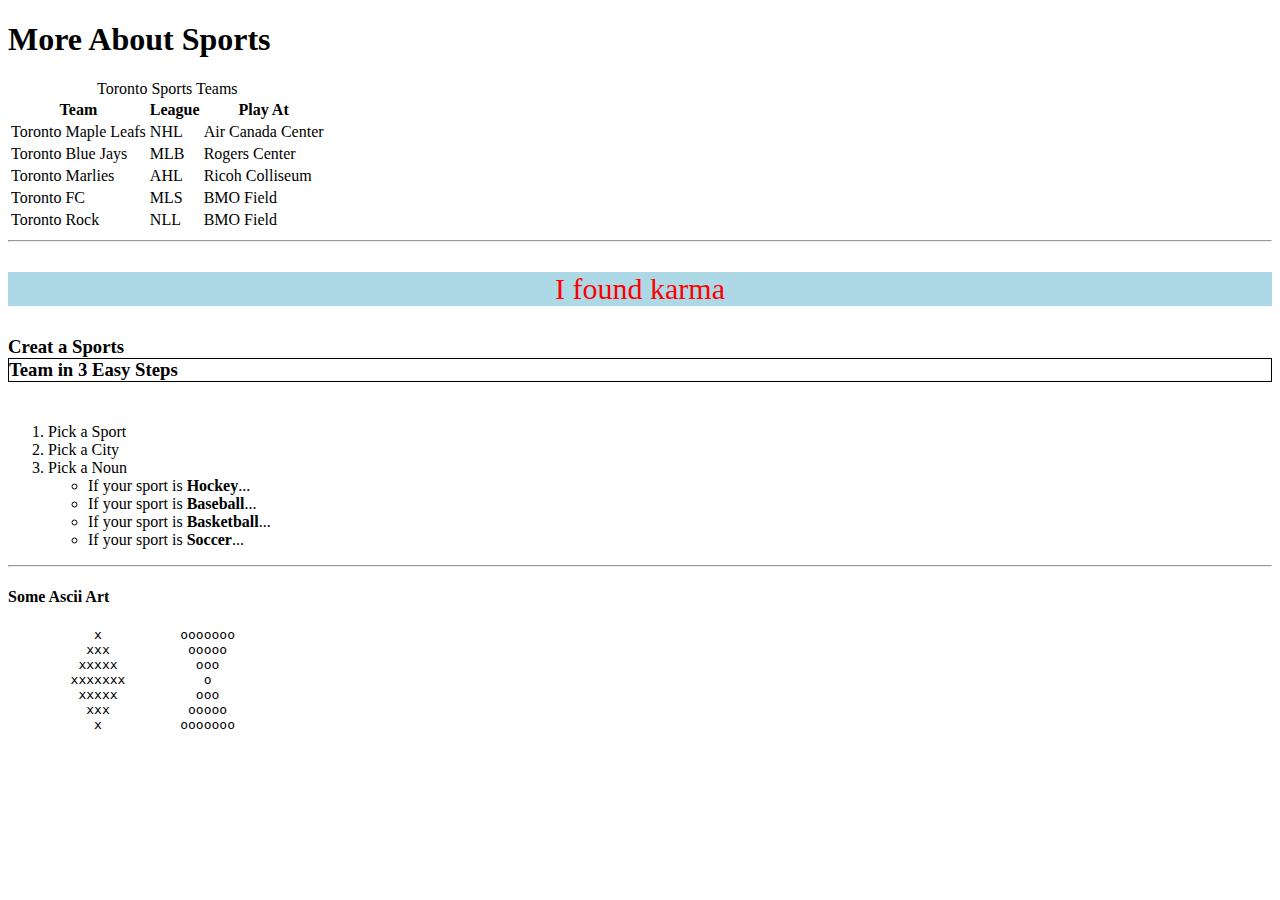
<file: index2.html>
<!DOCTYPE html>
<html lang="en">
<head>
  <meta charset="UTF-8">
  <title>Challenge 2</title>
</head>
<body>

  <h1>More About Sports</h1>

  <table>

  <caption>Toronto Sports Teams</caption>

    <tr>
      <th>Team</th>
      <th>League</th>
      <th>Play At</th>
    </tr>

    <tr>
      <strong>
        <td>Toronto Maple Leafs</td>
        <td>NHL</td>
        <td>Air Canada Center</td>
      </strong>
    </tr>

    <tr>
      <td>Toronto Blue Jays</td>
      <td>MLB</td>
      <td>Rogers Center</td>
    </tr>

    <tr>
      <td>Toronto Marlies</td>
      <td>AHL</td>
      <td>Ricoh Colliseum</td>
    </tr>

    <tr>
      <td>Toronto FC</td>
      <td>MLS</td>
      <td>BMO Field</td>
    </tr>

    <tr>
      <td>Toronto Rock</td>
      <td>NLL</td>
      <td>BMO Field</td>
    </tr>

  </table>

  <hr>

  <p style="background-color: lightblue; color: red; font-size: 30px; text-align: center">I found karma</p>

  <h3>Creat a Sports
    <br>
      <div style="border: 1px solid">
        Team in 3 Easy Steps
      </div>
    </br>
  </h3>

  <ol>
    <li>Pick a Sport</li>
    <li>Pick a City</li>
    <li>Pick a Noun</li>
      <ul>
        <li>If your sport is <b>Hockey</b>...</li>
        <li>If your sport is <b>Baseball</b>...</li>
        <li>If your sport is <b>Basketball</b>...</li>
        <li>If your sport is <b>Soccer</b>...</li>
      </ul>
</ol>

<hr>

  <h4>Some Ascii Art</h4>

  <pre>
           x          ooooooo
          xxx          ooooo
         xxxxx          ooo
        xxxxxxx          o
         xxxxx          ooo
          xxx          ooooo
           x          ooooooo
  </pre>





</body>
</html>
</file>
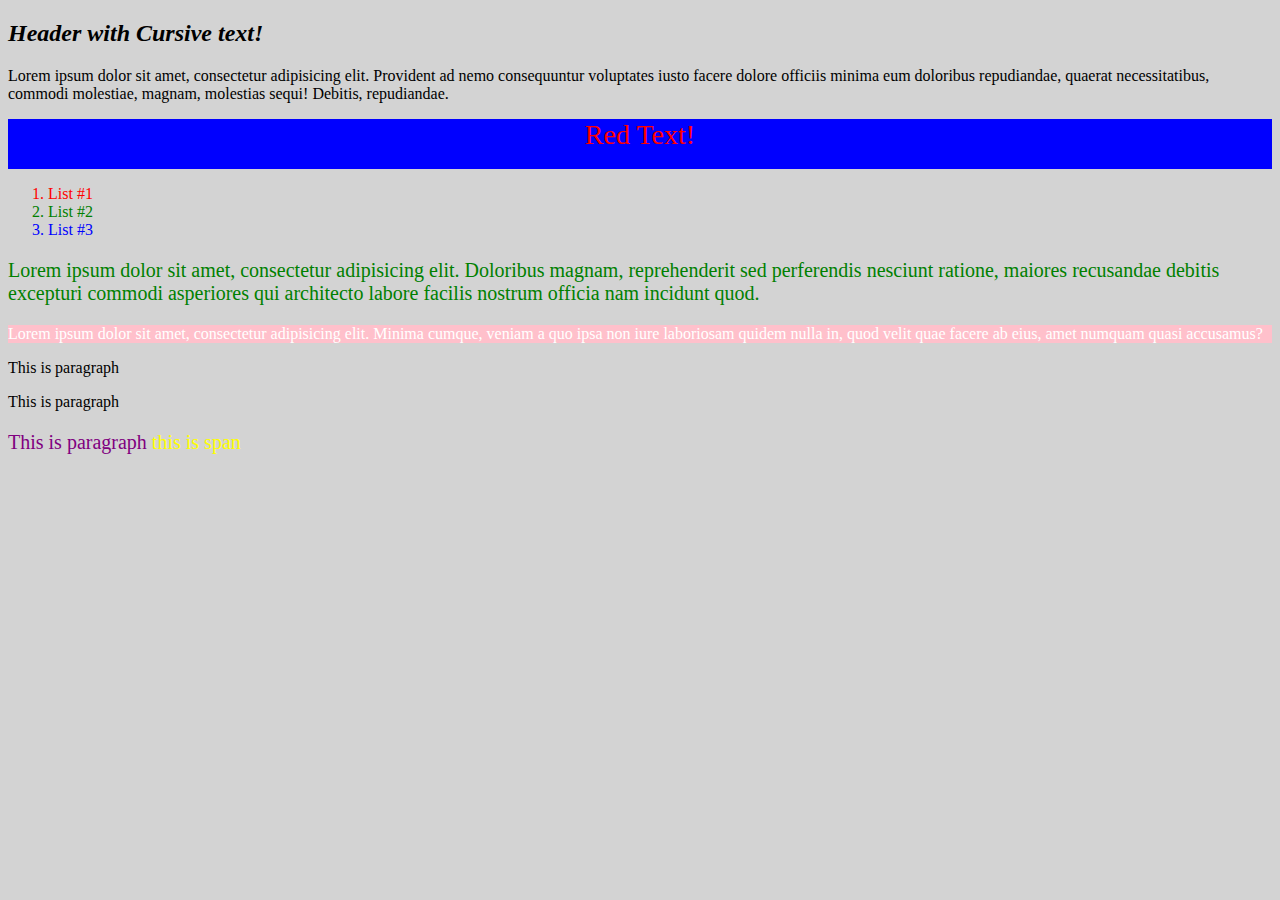
<file: index3.html>
<!DOCTYPE html>
<html lang="en">
<head>
  <meta charset="UTF-8">
  <title>Challenge_3</title>
  <link rel="stylesheet" href="css/styles.css">
</head>
<body>

  <h2>
    <i>
      Header with Cursive text!
    </i>
  </h2>

  <p>Lorem ipsum dolor sit amet, consectetur adipisicing elit. Provident ad nemo consequuntur voluptates iusto facere dolore officiis minima eum doloribus repudiandae, quaerat necessitatibus, commodi molestiae, magnam, molestias sequi! Debitis, repudiandae.</p>

  <div style="background-color: blue; height: 50px; color: red; text-align: center; font-size: 28px">
    Red Text!
  </div>

  <ol>
    <li style="color: red">List #1</li>
    <li style="color: green">List #2</li>
    <li style="color: blue">List #3</li>
  </ol>

  <p class="second_p">Lorem ipsum dolor sit amet, consectetur adipisicing elit. Doloribus magnam, reprehenderit sed perferendis nesciunt ratione, maiores recusandae debitis excepturi commodi asperiores qui architecto labore facilis nostrum officia nam incidunt quod.</p>

  <p id="third_p">Lorem ipsum dolor sit amet, consectetur adipisicing elit. Minima cumque, veniam a quo ipsa non iure laboriosam quidem nulla in, quod velit quae facere ab eius, amet numquam quasi accusamus?</p>

  <p>This is paragraph</p>
  <p>
    This is paragraph
      <p class="second_p another_class" id="some">
        This is paragraph
          <span>this is span</span>
      </p>
  </p>




</body>
</html>
</file>
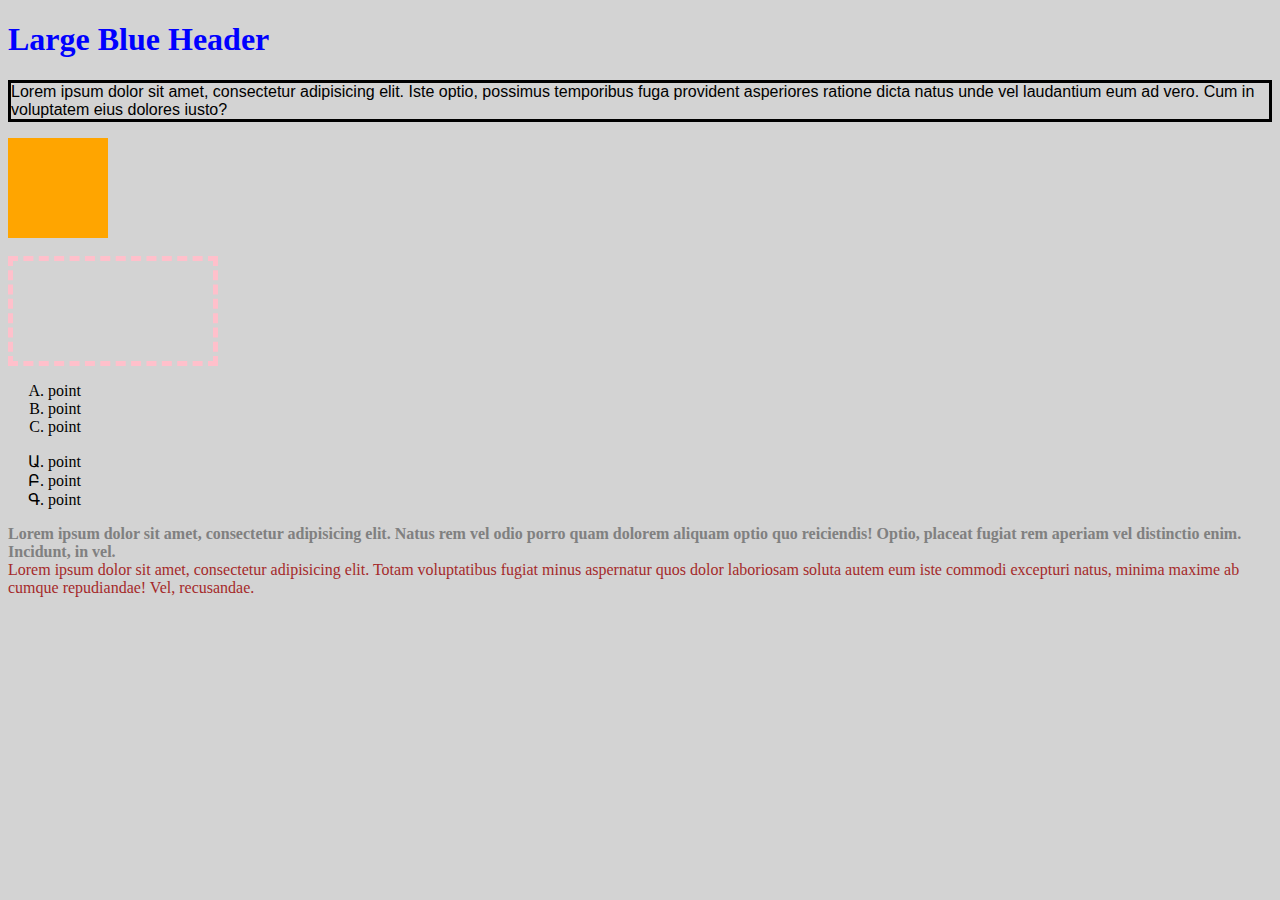
<file: index4.html>
<!DOCTYPE html>
<html lang="en">
<head>
  <meta charset="UTF-8">
  <title>Challenge 4</title>
  <link rel="stylesheet" href="css/styles.css">
</head>
<body>
  <h1>Large Blue Header</h1>

  <p class="apple">Lorem ipsum dolor sit amet, consectetur adipisicing elit. Iste optio, possimus temporibus fuga provident asperiores ratione dicta natus unde vel laudantium eum ad vero. Cum in voluptatem eius dolores iusto?</p>

  <div class="mango"></div>

  <br>

  <div id="pineapple"></div>

  <ol id="grapes">
    <li>point</li>
    <li>point</li>
    <li>point</li>
  </ol>

  <ul class="kiwi">
    <li>point</li>
    <li>point</li>
    <li>point</li>
  </ul>

  <div class="pear">
      Lorem ipsum dolor sit amet, consectetur adipisicing elit. Natus rem vel odio porro quam dolorem aliquam optio quo reiciendis! Optio, placeat fugiat rem aperiam vel distinctio enim. Incidunt, in vel.
      <div class="papaya">
        Lorem ipsum dolor sit amet, consectetur adipisicing elit. Totam voluptatibus fugiat minus aspernatur quos dolor laboriosam soluta autem eum iste commodi excepturi natus, minima maxime ab cumque repudiandae! Vel, recusandae.
      </div>
  </div>


</body>
</html>
</file>
<file: css/styles.css>
body {
  background-color: lightgrey;
}


h1 {
  color: blue;
}

.apple {
  font-family: Arial, Helvectica, sans-serif;
  border: 3px;
  border: solid;
}

.mango {
  height: 100px;
  width: 100px;
  background-color: orange;
}

#pineapple {
  height: 100px;
  width: 200px;
  border-width: 5px;
  border-style: dashed;
  border-color: pink;
}

#grapes {
  list-style-type: upper-alpha;
}

.kiwi {
  list-style-type: armenian;
}

.pear {
  color: grey;
  font-weight: bold;
}

.papaya {
  color: brown;
  font-weight: lighter;
}


.second_p {
  color: green;
  font-size: 20px;
}

#some {
  color: purple;
}

#third_p {
  background-color: pink;
  color: white;
  font-size: 16px;
}

.another_class {
  color: blue;
}

span {
  color: yellow;
}
</file>
